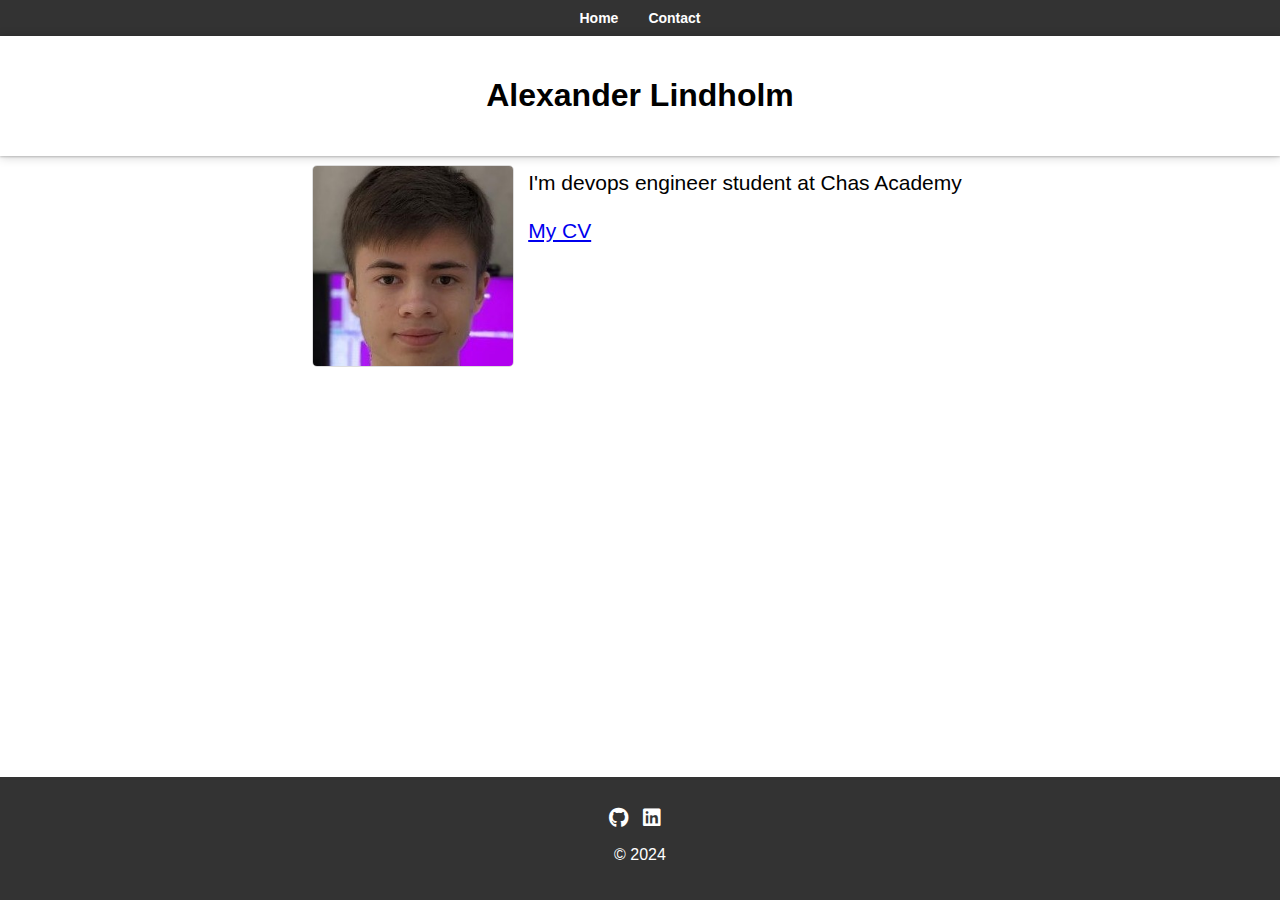
<file: index.html>
<!DOCTYPE html>
<html lang="en">
<head>
    <meta charset="UTF-8">
    <meta name="viewport" content="width=device-width, initial-scale=1.0">
    <link rel="stylesheet" href="https://cdnjs.cloudflare.com/ajax/libs/font-awesome/5.15.3/css/all.min.css">
    <link rel="stylesheet" href="style.css">
    <title>Alexander Lindholm</title>
</head>
<body>

<nav>
    <a id="over" href="index.html">Home</a>
    <a id="over" href="contact.html">Contact</a>
</nav>

<header>
    <h1>Alexander Lindholm</h1>
</header>

<section>
    <div id="div1" class="product">
        <a href="buy.html"><img id="img1" src="photo.jpg" alt="image"></a>
    </div>
    <div class="text">
        <a>
            I'm devops engineer student at Chas Academy
            <br> <br>
            <a href="https://drive.google.com/file/d/1aWGl1kgqQE51uSqafgdSoCBkcQqiihx3/view?usp=sharing">My CV</a>
        </a>
    </div>
</section>

<footer>
    <ul class="social-icons">
        <li><a href="https://github.com/Alex0424" target="_blank"><i class="fab fa-github"></i></a></li>
        <li><a href="https://www.linkedin.com/in/alexander-lindholm-780298290/" target="_blank"><i class="fab fa-linkedin"></i></a></li>
    </ul>
    <p>&copy; 2024</p>
</footer>

</body>
</html>
</file>
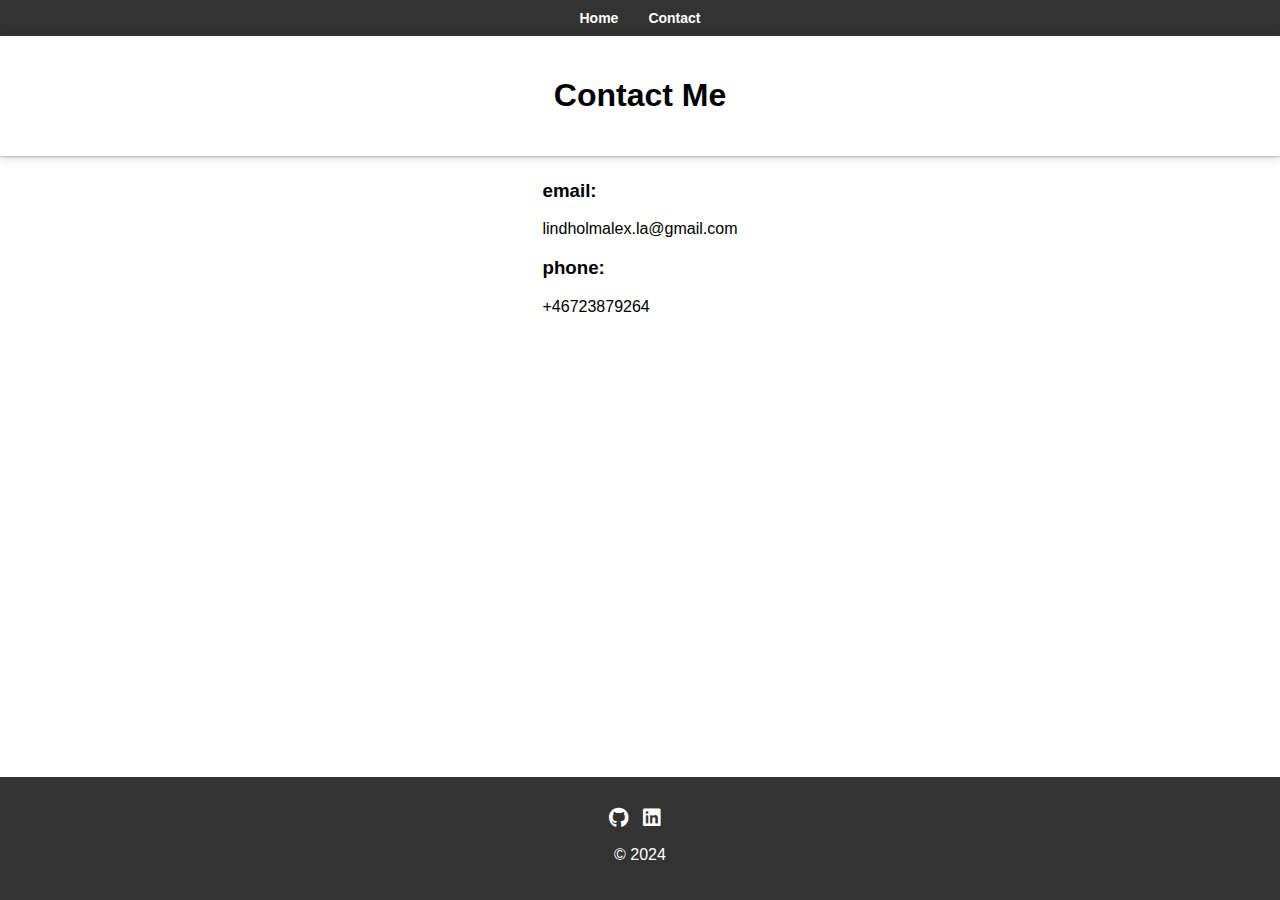
<file: contact.html>
<!DOCTYPE html>
<html lang="en">
<head>
    <meta charset="UTF-8">
    <meta name="viewport" content="width=device-width, initial-scale=1.0">
    <link rel="stylesheet" href="https://cdnjs.cloudflare.com/ajax/libs/font-awesome/5.15.3/css/all.min.css">
    <link rel="stylesheet" href="style.css">
    <title>Contact Us</title>

</head>

<body>

<nav>
    <a id="over" href="index.html">Home</a>
    <a id="over" href="contact.html">Contact</a>
</nav>

<header>
    <h1>Contact Me</h1>
</header>

<section>
    <form>
        <h3>email: </h3>
        <p> lindholmalex.la@gmail.com </p>
        <h3>phone: </h3>
        <p> +46723879264 </p>
    </form>
</section>



<footer>
    <ul class="social-icons">
        <li><a href="https://github.com/Alex0424" target="_blank"><i class="fab fa-github"></i></a></li>
        <li><a href="https://www.linkedin.com/in/alexander-lindholm-780298290/" target="_blank"><i class="fab fa-linkedin"></i></a></li>
    </ul>
    <p>&copy; 2024</p>
</footer>

</body>
</html>
</file>
<file: style.css>
body {
    font-family: 'Roboto', sans-serif;
    margin: 0;
    padding: 0;
    background-color: white;
    min-height: 100vh;
    display: flex;
    flex-direction: column;
}

header {
    background-color: white;
    color: black;
    padding: 20px;
    text-align: center;
    box-shadow: 0 1px 2px 0 rgba(0, 0, 0, 0.2), 0 1px 10px 0 rgba(0, 0, 0, 0.19);
    text-align: center;
}

nav {
    background-color: #333;
    padding: 10px;
    display: flex;
    justify-content: center;
}

nav a {
    margin: 0 15px;
    text-decoration: none;
    color: #ffffff;
    font-weight: bold;
    font-size: 14px;
}

section {
    padding: 5px;
    display: flex;
    justify-content: center;
    flex-wrap: wrap;
}

.product {
    border: 1px solid #ddd;
    margin: 4px;
    padding: 0px;
    background-color: white;
    max-width: 200px;
    max-height: 200px;
    border-radius: 5px;
    text-align: center;
}

.product img {
    width: 200px;
    height: 200px;
    object-fit: cover;
    /*
    border-top-right-radius: 4px;
    border-top-left-radius: 4px;
    */
    border-radius: 4px;
}

.product h2 {
    margin-top: 10px;
    font-size: 18px;
    text-align: left;
    margin-left: 5px;
}

.product p {
    color: #555;
    text-align: left;
    margin-left: 5px;
}

.product button {
    background-color: #333;
    color: white;
    border: none;
    padding: 10px 15px;
    margin-top: 10px;
    cursor: pointer;
    margin-bottom: 5px;
}

footer {
    background-color: #333;
    color: #fff;
    padding: 20px;
    text-align: center;
    margin-top: auto;
}

.social-icons {
    list-style: none;
    padding: 0;
    margin: 10px 0 0;
}

.social-icons li {
    display: inline-block;
    margin-right: 10px;
}

.social-icons a {
    color: #fff;
    text-decoration: none;
    font-size: 20px;
}

.product a:link { 
    text-decoration: none; 
    color: rgb(0, 0, 0); 
} 

.product a:visited { 
    text-decoration: none; 
    color: rgb(0, 0, 0); 
    
} 
/*
.product a:hover { 
    text-decoration: none; 
    color: rgb(255, 0, 0); 
} 

.product a:active { 
    text-decoration: none;
    color: rgb(162, 0, 255); 
}
*/
#button_m:hover {opacity: 0.7;}
#cost{
    text-align: left;
    font-weight: bold;
    color: black;
}
#cost::first-letter {
    font-size: 100%;
    color: green;
  }
#over:hover{
    color: purple;
}
.text{
    padding: 10px;
    font-size: 21px;
}

.button {
    border: none;
    color: white;
    padding: 16px 32px;
    text-align: center;
    text-decoration: none;
    display: inline-block;
    font-size: 16px;
    margin: 4px 2px;
    transition-duration: 0.4s;
    cursor: pointer;
  }
  
  .button1 {
    background-color: white; 
    color: black; 
    border: 2px solid #04AA6D;
  }
  
  .button1:hover {
    background-color: #04AA6D;
    color: white;
  }
</file>
